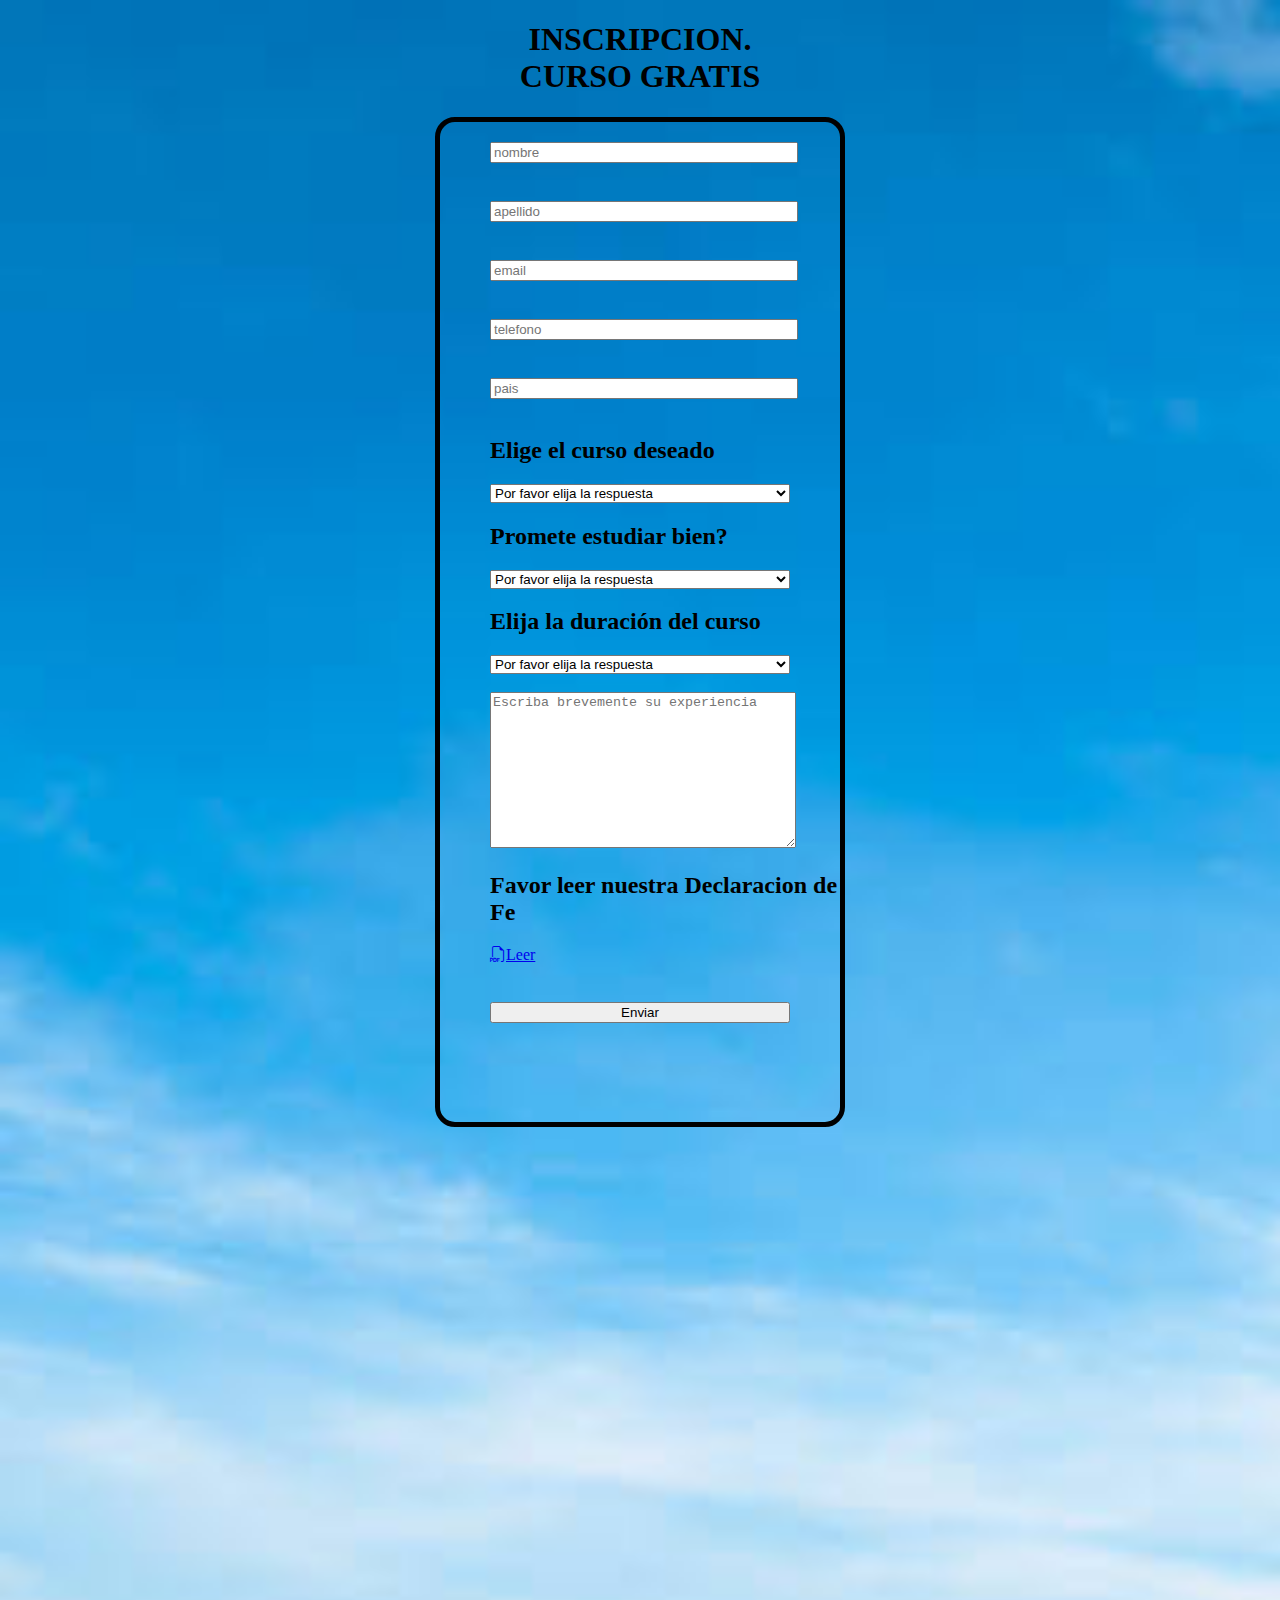
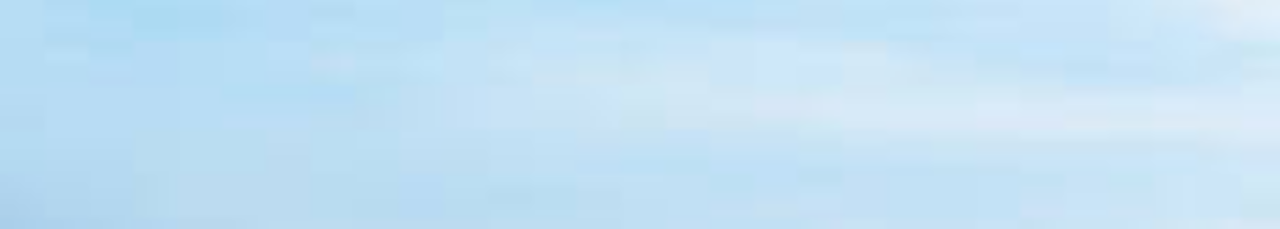
<file: Formulario_Grande/index.html>
<!DOCTYPE html>
<html lang="en">
<head>
    <meta charset="UTF-8">
    <meta name="viewport" content="width=device-width, initial-scale=1.0">
    <title>Document</title>
    <link rel="stylesheet" href="css1.css">
    <link rel="stylesheet" href="https://cdn.jsdelivr.net/npm/bootstrap-icons@1.11.3/font/bootstrap-icons.min.css">
</head>
<body>
    
    <h1 style="text-align: center;">INSCRIPCION. <br>
        CURSO GRATIS</h1>
    <form action="enviar.php" method="post">
        <input type="text" name="nombre" placeholder="nombre" required> <br><br>
        <input type="text" name="apellido" placeholder="apellido" required> <br><br>
        <input type="text" name="email" placeholder="email" required> <br><br>
        <input type="text" name="telefono" placeholder="telefono" required> <br><br>
        <input type="text" name="pais" placeholder="pais" required><br><br>
        <h2>Elige el curso deseado</h2>
        <select name="curso" id="" placeholder="Por favor elija la respuesta" required>
            <option value="">Por favor elija la respuesta</option>
            <option value="">HTML</option>
            <option value="">CSS</option>
            <option value="">JAVASCRIPT</option>
        </select>

        <h2>Promete estudiar bien?</h2>
        <select name="curso" id="" placeholder="Por favor elija la respuesta" required>
            <option value="">Por favor elija la respuesta</option>
            <option value="">SI</option>
            <option value="">NO</option>
            <option value="">POR SUPUESTO</option>
        </select>

        <h2>Elija la duración del curso</h2>
        <select name="curso" id="" placeholder="Por favor elija la respuesta" required>
            <option value="">Por favor elija la respuesta</option>
            <option value="">1 semana</option>
            <option value="">1 mes</option>
            <option value="">1 año</option>
        </select>

        <br><br><textarea name="mensaje" id="" cols="30" rows="10" placeholder="Escriba brevemente su experiencia"></textarea>

        <h2>Favor leer nuestra Declaracion de Fe</h2> 
        <a href="https://www.consilium.europa.eu/es/about-site/privacy-statement-and-legal-notice/" target="_blank"><i class="bi bi-filetype-pdf"></i>Leer</a>
        <br><br>
        <input type="submit" name="enviar" value="Enviar">



    </form>
</body>
</html>
</file>
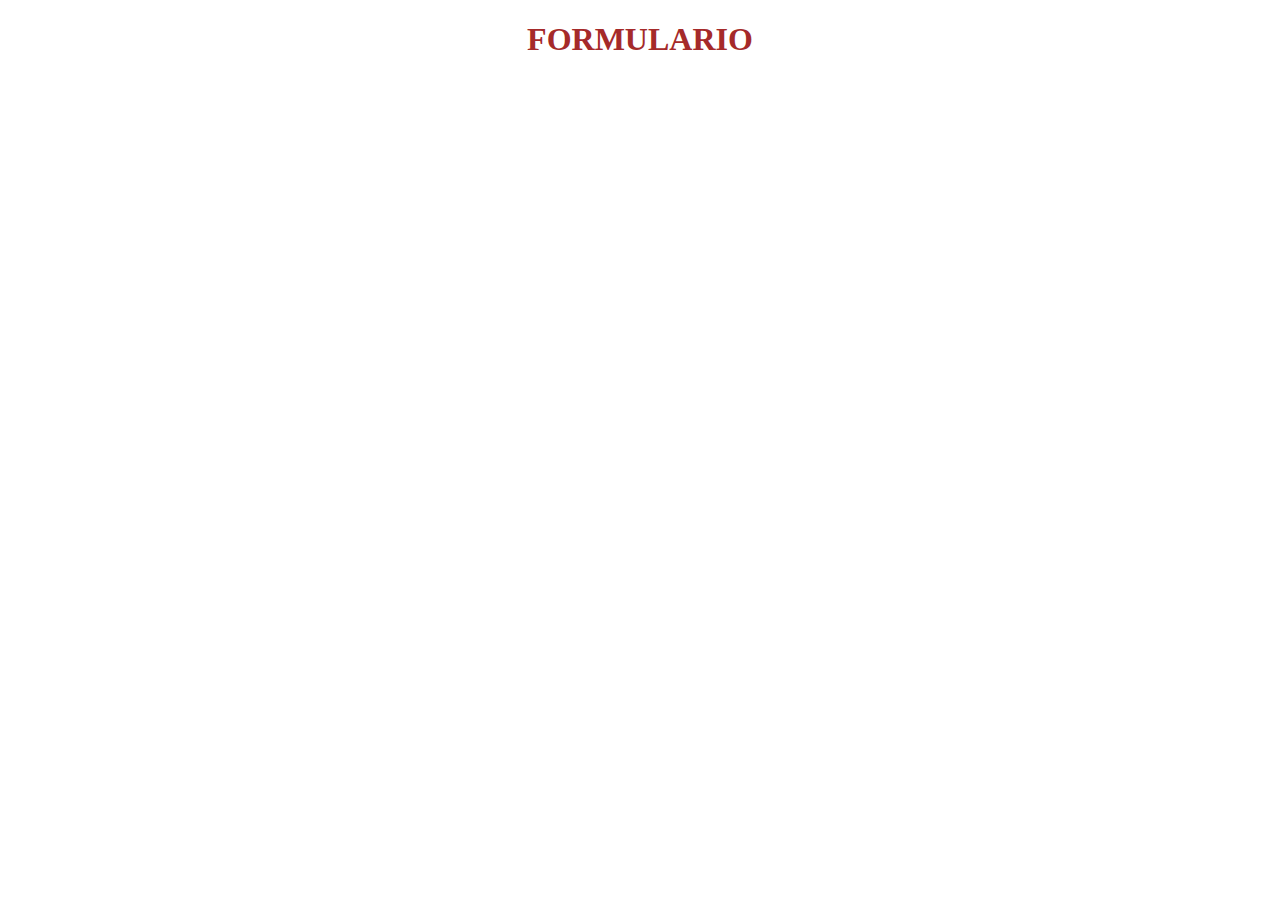
<file: 1.html>
<!DOCTYPE html>
<html lang="en">
<head>
    <meta charset="UTF-8">
    <meta name="viewport" content="width=device-width, initial-scale=1.0">
    <title>Document</title>
</head>
<body>
    <h1 style="text-align: center; color: brown;">FORMULARIO</h1>
</body>
</html>
</file>
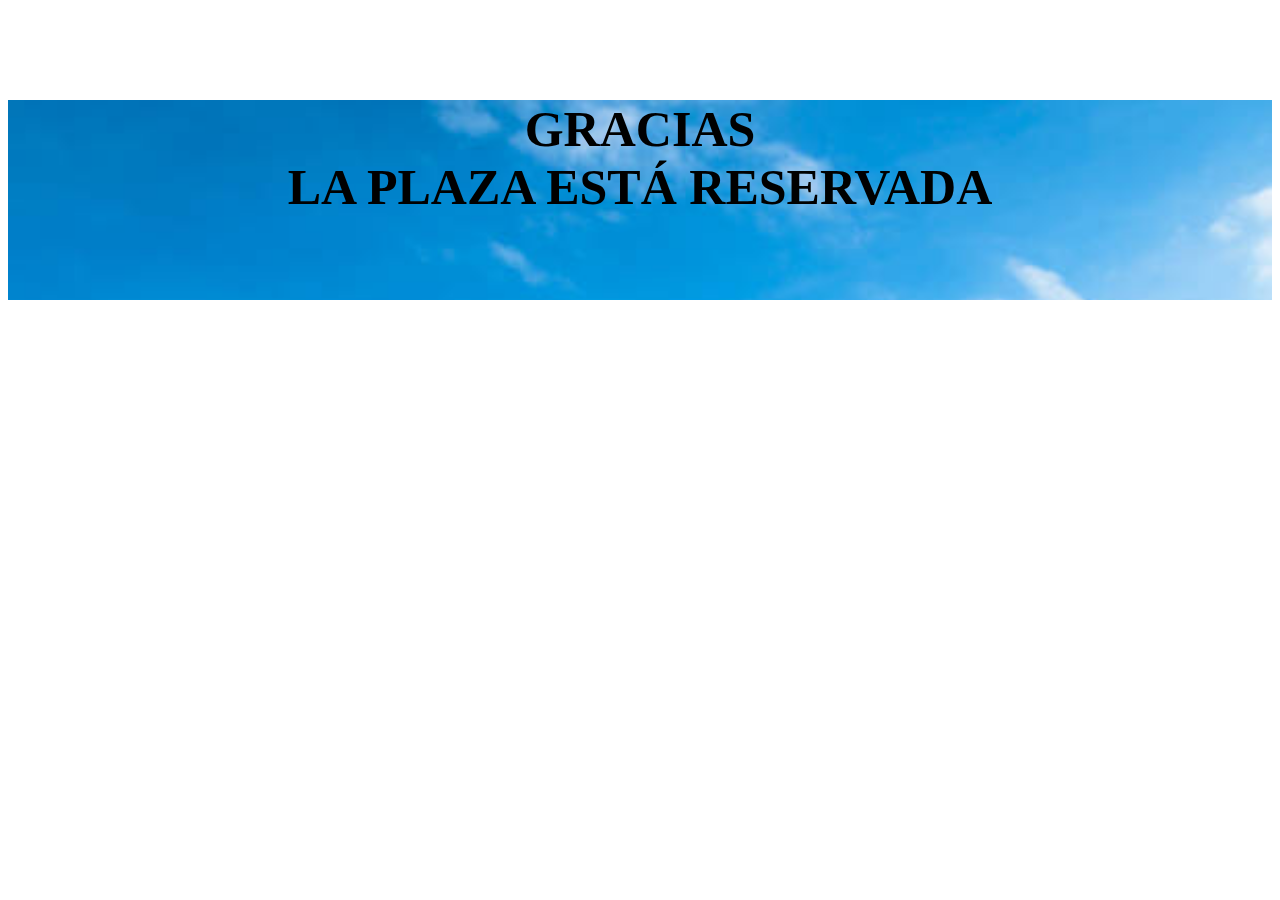
<file: Formulario_Grande/gracias.html>
<!DOCTYPE html>
<html lang="en">
<head>
    <meta charset="UTF-8">
    <meta name="viewport" content="width=device-width, initial-scale=1.0">
    <title>Document</title>
</head>
<body>
    


    <div style="background-image: url(1.jpg); background-repeat: no-repeat; background-size: cover; height: 200px;">
    <h1 style="text-align: center; margin-top: 100px; font-size: 50px;">GRACIAS <br>
    LA PLAZA ESTÁ RESERVADA</h1>
</div>


</body>
</html>
</file>
<file: Formulario_Grande/css1.css>
body{
    background-image: url(1.jpg);
    background-size: cover;
    background-repeat: no-repeat;
    height: 200vh;

}

form{
    border: solid 5px;
    border-radius: 20px;
    width: 400px;
    height: 1000px;
    margin-left: auto;
    margin-right: auto;
    
}

input{
    margin-top: 20px;
    margin-left: 50px;
    width: 300px;
}

textarea{
    margin-left: 50px;
    width: 300px;
}

select{
    margin-left: 50px;
    width: 300px;
}

h2{
    margin-left: 50px;
    color: black;
}

a{margin-left: 50px;}
</file>
